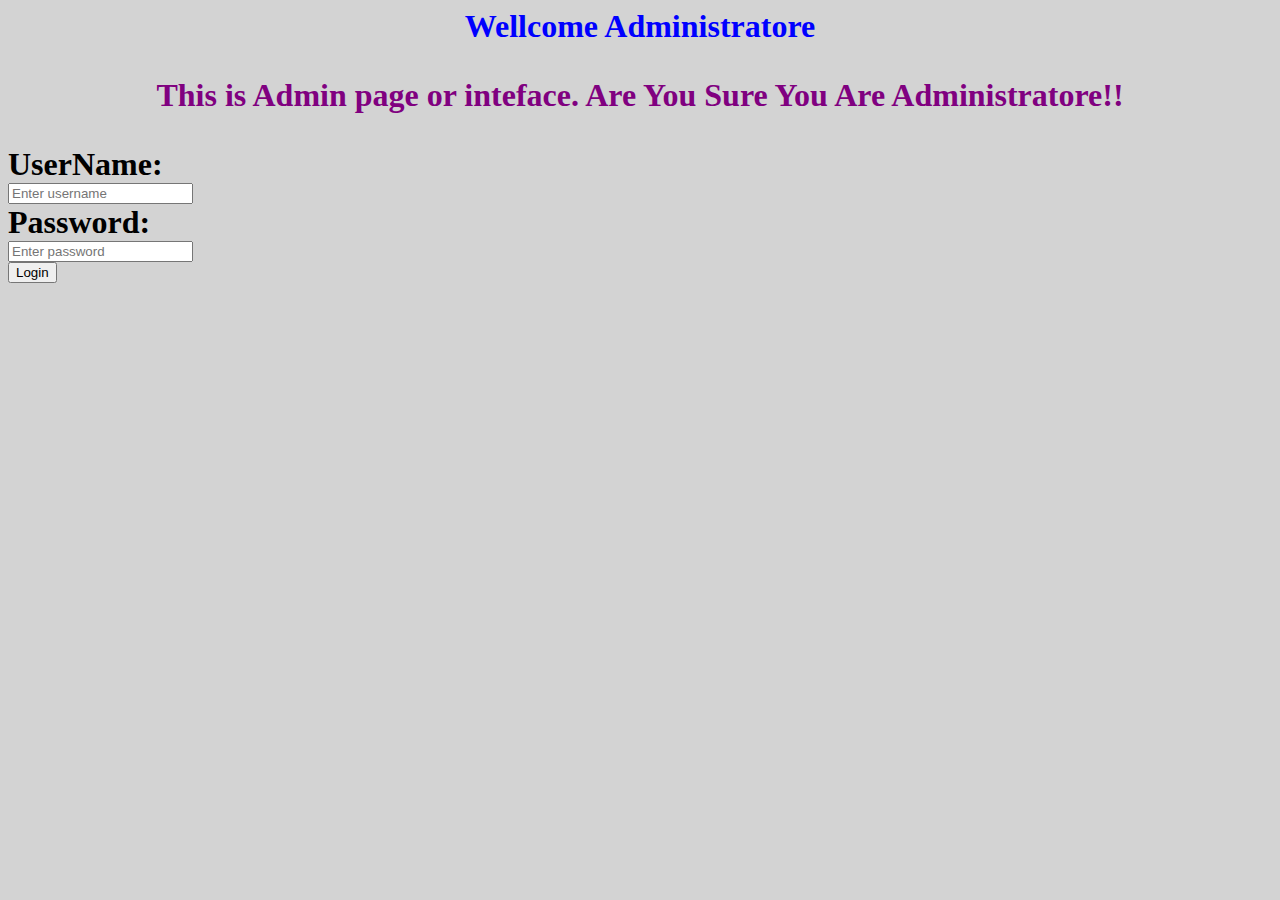
<file: Admin.html>
<html>
<head><title>Admin page</title></head>
<body style="background-color:LightGray;">
<h1 style="color:blue ; text-align:center"> Wellcome Administratore <h1>
<p style="color:purple ; text-align:center">This is Admin page or inteface. Are You Sure You Are Administratore!!<p> 
   <form action="Login.php" method="POST">
            UserName:<br>
            <input type="text" name="uname" placeholder="Enter username"><br>
            Password:<br>
            <input type="password" name="pass" placeholder="Enter password"></br>
        
        <input type="submit" name="submit" value="Login">
        </form>
   </form>
<body>
<html>
</file>
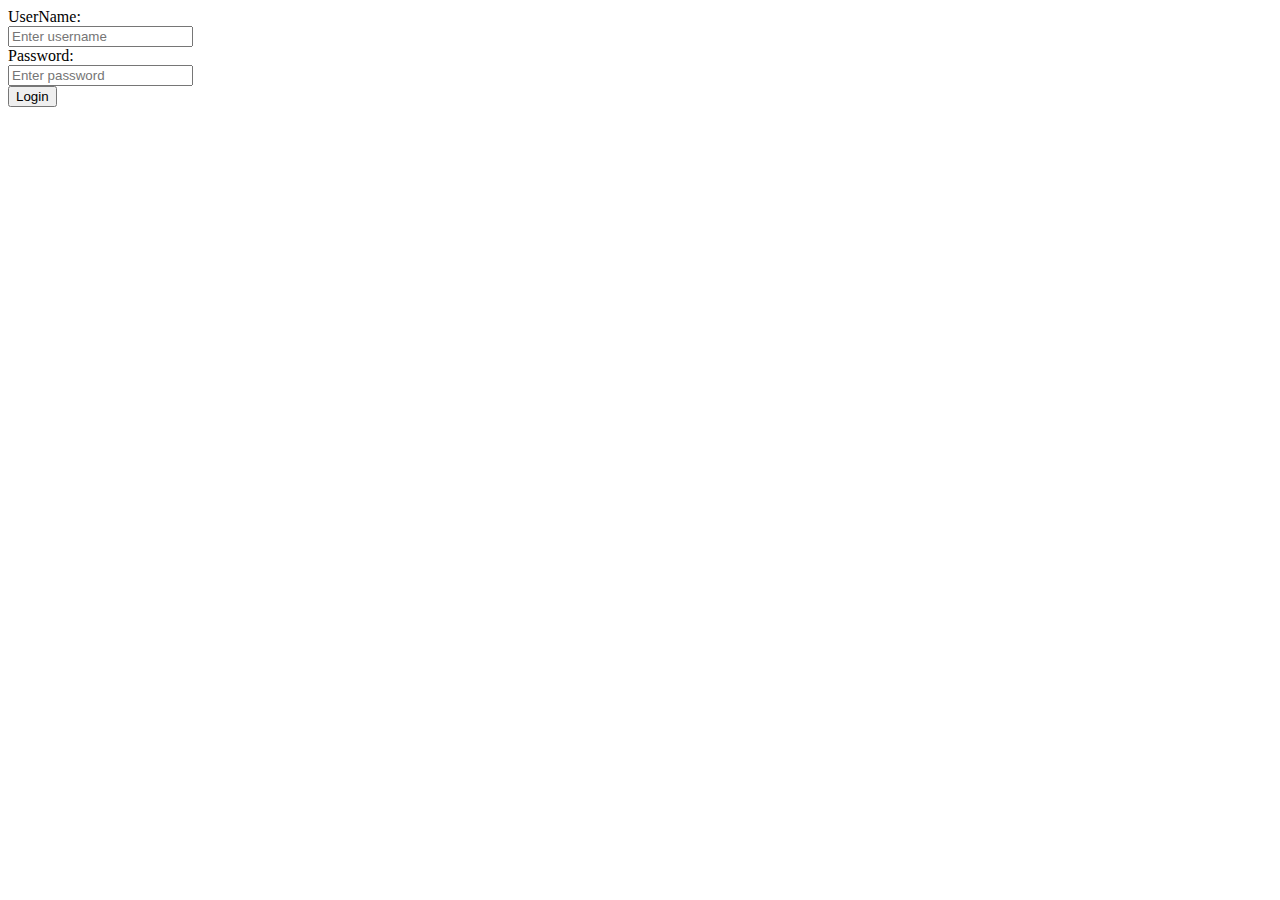
<file: Login.html>
<html>
    <head>
        <title>AAU</title>
    </head>
    <body>
        <form action="Login.php" method="POST">
            UserName:<br>
            <input type="text" name="uname" placeholder="Enter username"><br>
            Password:<br>
            <input type="password" name="pass" placeholder="Enter password"></br>
        
        <input type="submit" name="login" value="Login">
        </form>
    </body>
</html>
</file>
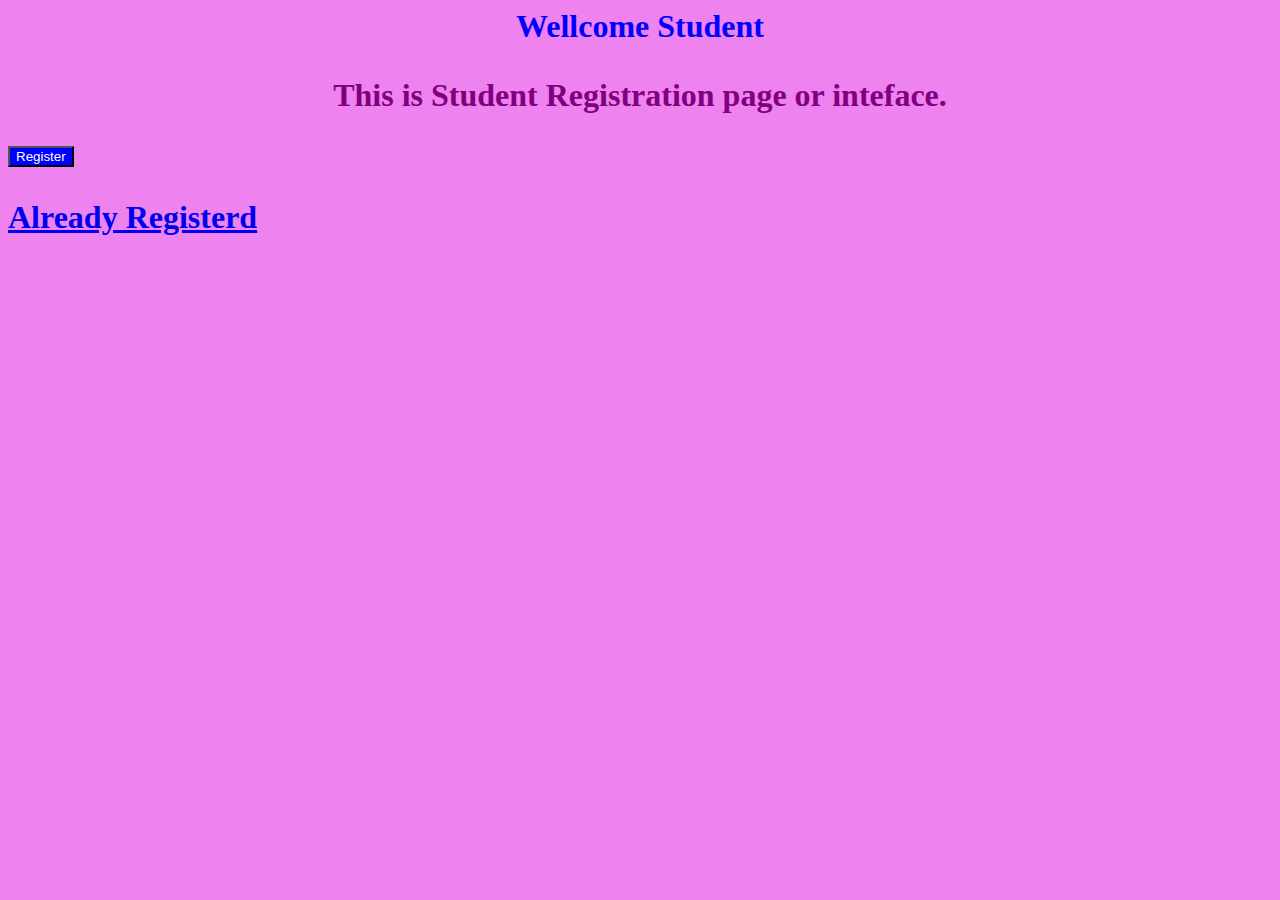
<file: Student.html>
<html>
<head><title>Student page</title></head>
<body style="background-color: Violet;">
<h1 style="color:blue ; text-align:center"> Wellcome Student <h1>
<p style="color:purple ; text-align:center">This is Student Registration page or inteface.<p>
<nav>
<form action="user.php" method="POST"> 
  <input type="submit" name="Register" value="Register" style="background-color:blue; color:white">
</form>
<a href="Signin.php">Already Registerd</a>
 </nav>
<body>
<html>
</file>
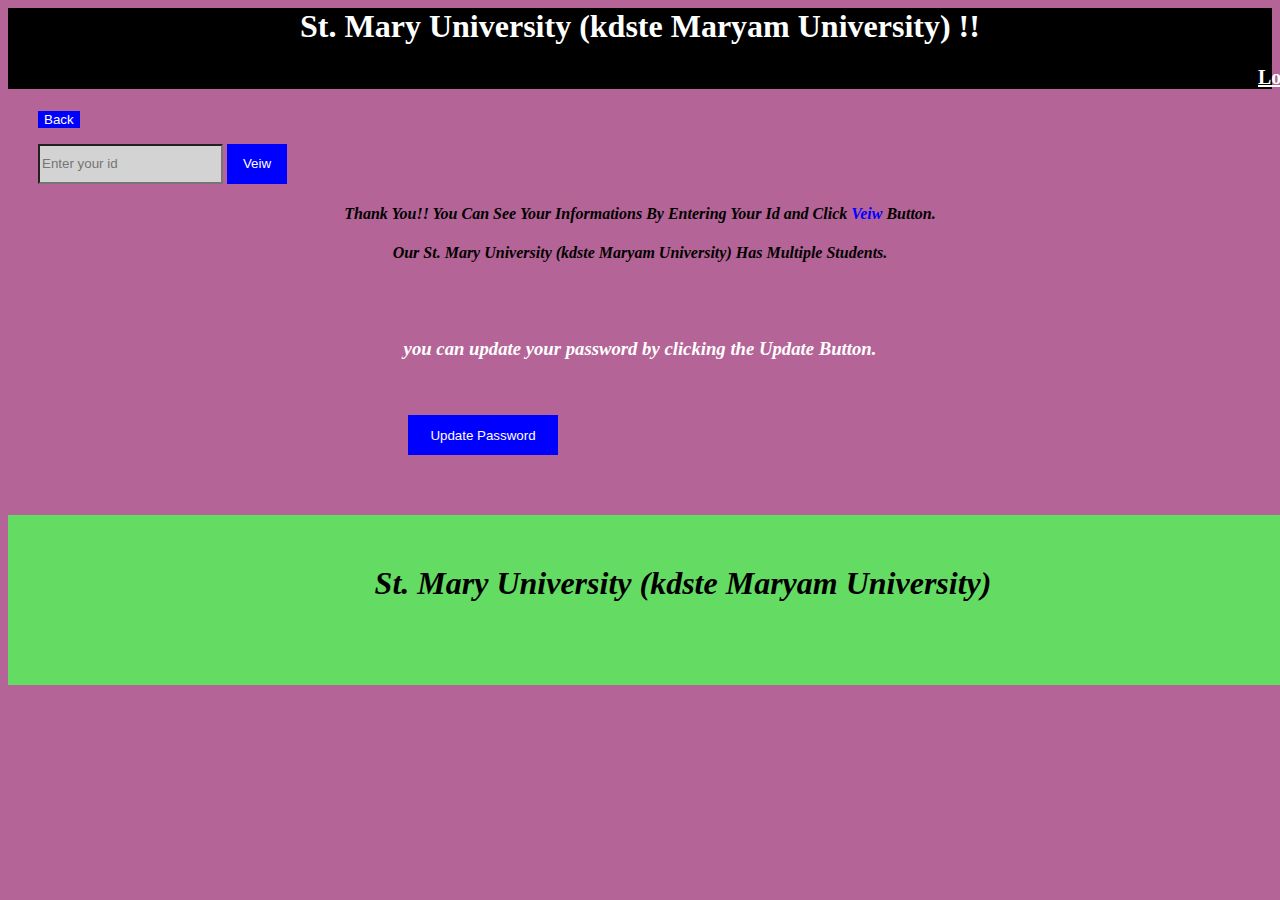
<file: Veiw.html>
<html>
<head>
<title>Veiw all Student Lists</title>
</head>
<body style="background-color:rgb(180,100,150)">
<header style="background-color:black">
 <h1 style="color:white ; text-align:center">St. Mary University (kdste Maryam University) !!<h1>
 <a href="logout.php" style="padding-left:1250px;color:white;font-size:20px">Logout</a>
 </header>
 <div style="margin-left:30px">
<form action="Signin.php" method="POST" >
        <input type="submit" name="Back" value="Back" style="background-color:blue; color:white; border:none ">
</form>
<form action="see.php" method="POST" >
        <input type="text" name="id" placeholder="Enter your id" style="height:40px;background-color:lightgray" required>
        <input type="submit" name="veiw" value="Veiw" style="background-color:blue; color:white; border:none;height:40px;width:60px ">
</form>
</div>
 <h4 style="text-align:center"><i>Thank You!!  You Can See Your Informations By Entering Your Id and  Click <b style="color:blue">Veiw</b> Button.</i></h4>
<h4 style="text-align:center"><i> Our St. Mary University (kdste Maryam University) Has Multiple Students.</h4><br><br>
<h3 style="text-align:center;color:white"><i> you can update your password by clicking the Update Button. </h3><br><br>
<form action="updatepassword.php" method="POST" >
<input type="submit" name="update" value="Update Password" style="background-color:blue;margin-left:400px; color:white; border:none;height:40px;width:150px ">
</form>
 <footer style="background-color:rgb(100,220,100);margin-top:60px;width:1350px;height:170px;">
 <h1 style="text-align:center;padding-top:50px">St. Mary University (kdste Maryam University) </h1>
 </footer>
 <body>
 <html>
</file>
